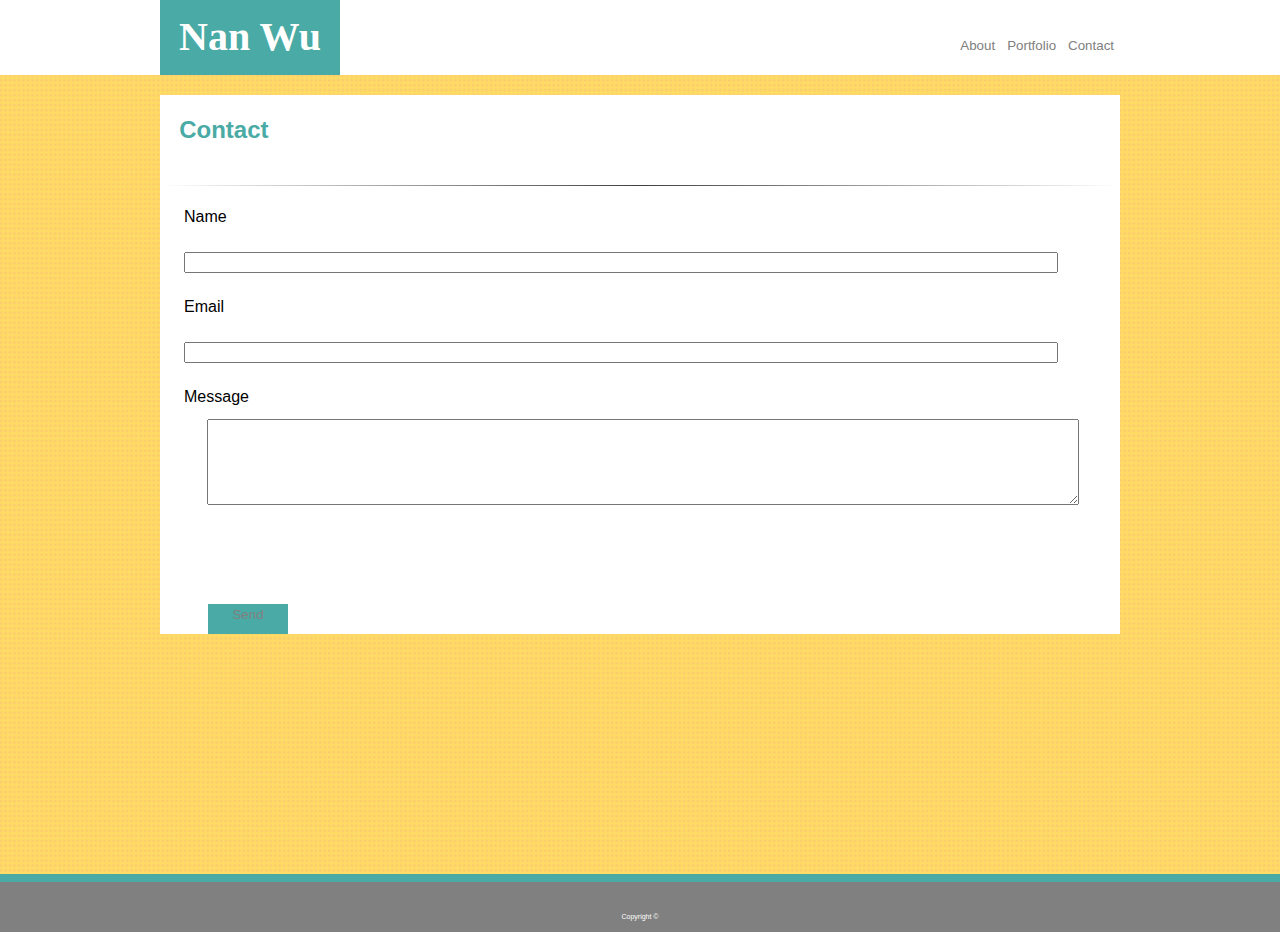
<file: contact.html>
<!DOCTYPE html>
<html lang="en-us">

<head>
  <meta charset="UTF-8">
  <title>Contact</title>

  <link rel="stylesheet" type="text/css" href="assets/CSS/style.css">
</head>
  <!--heading-->
  <body>
        <div id="header">
    
    
            <div class="container">
            <section id="name">
                  <h1 class="nameHeader leftFloat">Nan Wu</h1>
            </section>
          
            <section id="About">
                    <button type="button" onClick="location.href='index.html'" >About</button>
                   
            
            
            
                    <section id="Portfolio">
                            <button type="button" onClick="location.href='Portfolio.html'" >Portfolio</button>
                    
            
            
                    <section id="Contact">
                       
                        <button type="button" onClick="location.href='Contact.html'" >Contact</button>
            </div>
    
        </div>
    
    
    
      <div id="background">
      <body background="assets/image/BG.png">

      </div>






  <div class="container">

        <section id="Cont">
    
          <h2>Contact</h2>
                 
        </section>

    <hr>
        

    <section id="tex">Name

    <input type="tex", style="width:95%">

    </section>   
       


    <section id="tex">Email

        <input type="tex", style="width:95%">
        
    </section>  




    <section id="tex1">Message

       
          <textarea id="tex1"></textarea>      
     </section>  
     
      



    <section id="Bu">
            <button type="button" onClick="location.href='mailto:virus00719@gmail.com'">Send</button>
    </section>


</div>

      <div class="push"></div>
    
      <footer class="footer">
          
          Copyright ©
  
      </footer>  
    
    </body>
      
      
      
</html>
</file>
<file: assets/CSS/style.css>
#header {
    font-family: Georgia, "Times New Roman", Times, serif;
    width: 100%;
    background: white;
    height: 75px;
    border: bottom, 1px, grey;
    }

   #name{
    float: left;
    margin-top: -25px;
    font-size: 20px;
    color: white;
    background: #4aaaa5;
    height: 100px;
    width: 180px;
    text-align: center;
    line-height: 70px;
    }

    #About,
    #Portfolio,
    #Contact{
            float: right;
            line-height: 90px;
            
    }

body {
    margin:0;
    padding:0;
    font-family: "Arial", "Helvetica Neue", Helvetica, sans-serif;
    background-attachment: fixed;
   
   }

  
button {
    outline: none;
    border: none;
    background: transparent;
    color: gray;
}







.container {
    position: relative;
    width: 960px;
    margin: 0 auto;
    content: center;
    background: white;
    
  }

h2 {
    margin-left:2%;
    color:#4aaaa5;
    line-height: 70px;
}

#About-Me,
 {
    float: left;
}


#photo{
    widows: 100px;
    margin-left: 14px;
    margin-right: 24px;
    float:left;
}
.floatstop {
    clear:both;
}

#intro {
    position: relative;
    font-family: Arial, Helvetica, sans-serif;
    font-size: 22px;
    color: grey;
    margin-left: 24px;
    margin-right: 24px;
    line-height: 52px;
    text-align: left; 
}

hr {
    border: 0;
    height: 1px;
    background-image: linear-gradient(to right, rgba(0, 0, 0, 0), rgba(0, 0, 0, 0.75), rgba(0, 0, 0, 0));
}






  .footer,
  .push {
    height: 50px;
    background: grey;
    
     }


 .footer {
        
        color: white;
        text-align: center;
        line-height: 70px;
        font-size: 7px;
    }



.push{
    width: 100%;
    background: #4aaaa5;
    height: 8px;
    
}

#cont{
    float: left;
    margin-top: -25px;
    font-size: 20px;
    color: white;
    background: #4aaaa5;
    height: 100px;
    width: 180px;
    text-align: center;
    line-height: 70px;
    position: relative;
    }

    #tex {
        width:95%;
        margin-left: 2.5%;
        line-height: 45px;
    
    }


    #tex1 {
        width:95%;
        height: 80px;
        margin-left: 2.5%;
        line-height: 45px;
        margin-bottom: 150px;
    }
  
    .textarea {
        float: left;
    }
#b1,
#b3 {
    float: left;
}


#b2,
#b4 {
        float: right;
    }





    #Bu {
    
    background: #4aaaa5;
    color: white;
    width: 80px;
    height: 30px;
    text-align: center;
    line-height: 20px;
    margin-left:5%;
    margin-bottom: 25%;
    position: relative;
    }
    



    #b1,
    #b2,
    #b3,
    #b4,
    #b5 {
        float:left;
        width: 150px;
        text-align: center;
        /*内容居中*/
        overflow: hidden;
        /*超出隐藏*/
    }

    .small_img,.big_img {  
        cursor: pointer;
    
      }   
      .black_overlay{   
        display: none;   
        position: absolute;   
        top: 0%;   
        left: 0%;   
        width: 100%;   
        height: 100%;   
        background-color: black;   
        z-index:1001;   
        -moz-opacity: 0.8;   
        opacity:.80;   
        filter: alpha(opacity=80);    
      }   
      .big_img {   
        display: none;   
        position: absolute;   
         
        left: 50%;  
        top: 50%;  
        margin: -60px 0px 0px -60px;  
        z-index:1002;   
        overflow: auto;   
      }  

      #b1{
            float: left;
            padding: 30px;
            margin-left: 30px;
            background: #fff;
            color: #333;
            width: 33.3%;
            height: 200px;
            border: 1px, solid #eee;
          }
        #b2 {
            float: left;
            padding: 30px;
            margin-left: 30px;
            background: #fff;
            color: #333;
            width: 33.3%;
            height: 200px;
            border: 1px, solid #eee;
          }

          #b3 {
            float: left;
            padding: 30px;
            margin-left: 30px;
            background: #fff;
            color: #333;
            width: 33.3%;
            height: 200px;
            border: 1px, solid #eee;
          }

          #b4 {
            float: left;
            padding: 30px;
            margin-left: 30px;
            background: #fff;
            color: #333;
            width: 33.3%;
            height: 200px;
            border: 1px, solid #eee;
          }

        #b7 {
            float: left;
            padding: 30px;
            margin-left: 30px;
            background: #fff;
            color: #333;
            width: 33.3%;
            height: 200px;
            border: 1px, solid #eee;
          }
</file>
